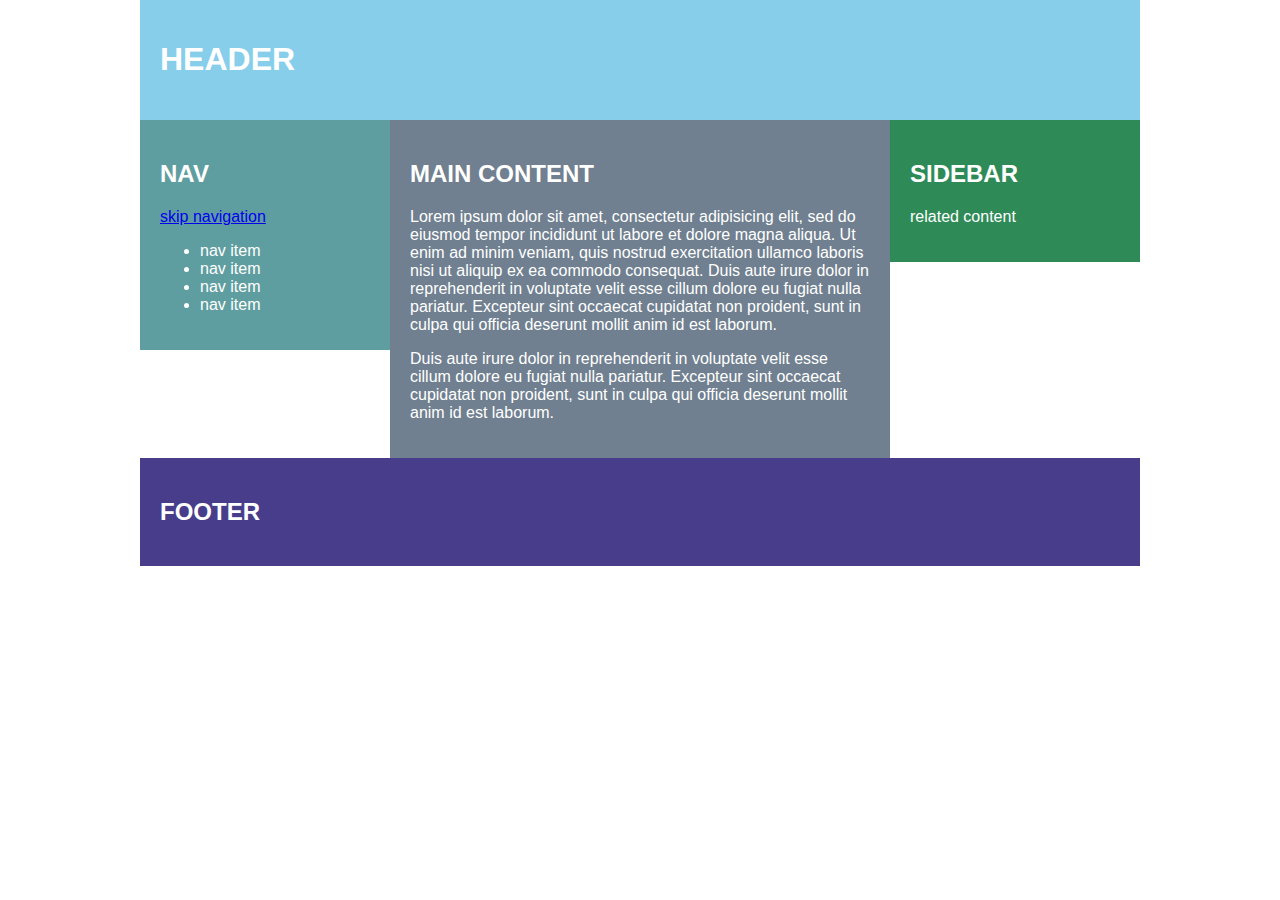
<file: 01-float/index.html>
<!DOCTYPE html>
<html lang="en">
	<head>
		<meta charset="UTF-8" />
		<meta name="viewport" content="width=device-width, initial-scale=1.0" />
		<title>CSS Layout</title>
		<link rel="stylesheet" href="float.css" />
	</head>
	<body>
		<div class="container">
			<header>
				<h1>header</h1>
			</header>
			<nav>
				<h2>nav</h2>
				<a href="#main-content">skip navigation</a>
				<ul>
					<li>nav item</li>
					<li>nav item</li>
					<li>nav item</li>
					<li>nav item</li>
				</ul>
			</nav>
			<main id="main-content">
				<h2>main content</h2>
				<p>
					Lorem ipsum dolor sit amet, consectetur adipisicing elit, sed do
					eiusmod tempor incididunt ut labore et dolore magna aliqua. Ut enim ad
					minim veniam, quis nostrud exercitation ullamco laboris nisi ut
					aliquip ex ea commodo consequat. Duis aute irure dolor in
					reprehenderit in voluptate velit esse cillum dolore eu fugiat nulla
					pariatur. Excepteur sint occaecat cupidatat non proident, sunt in
					culpa qui officia deserunt mollit anim id est laborum.
				</p>
				<p>
					Duis aute irure dolor in reprehenderit in voluptate velit esse cillum
					dolore eu fugiat nulla pariatur. Excepteur sint occaecat cupidatat non
					proident, sunt in culpa qui officia deserunt mollit anim id est
					laborum.
				</p>
			</main>
			<aside>
				<h2>sidebar</h2>
				<p>related content</p>
			</aside>
			<footer>
				<h2>footer</h2>
			</footer>
		</div>
	</body>
</html>
</file>
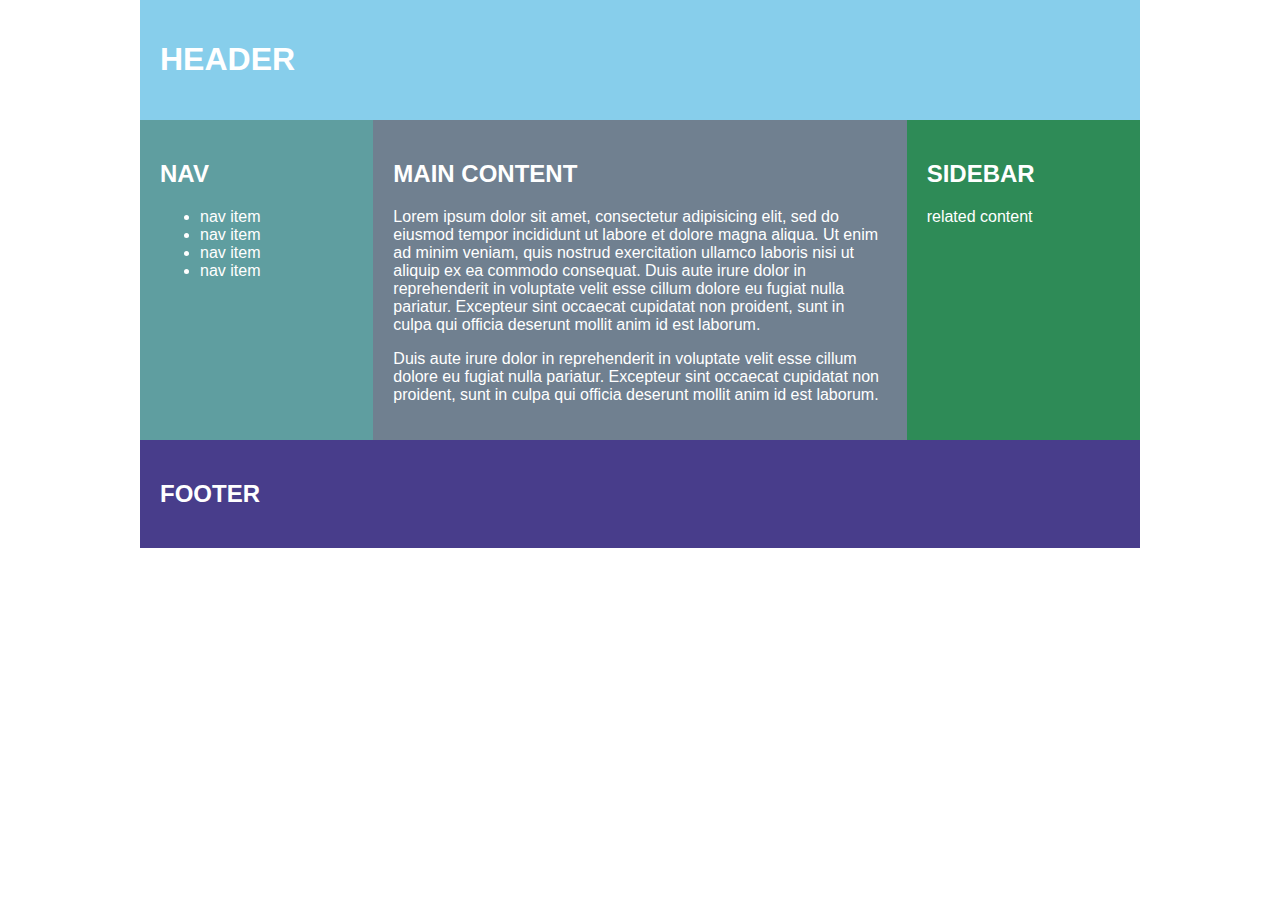
<file: 02-flexbox/index.html>
<!DOCTYPE html>
<html lang="en">
	<head>
		<meta charset="UTF-8" />
		<meta name="viewport" content="width=device-width, initial-scale=1.0" />
		<title>CSS Layout</title>
		<link rel="stylesheet" href="flexbox.css" />
	</head>
	<body>
		<div class="container">
			<header>
				<h1>header</h1>
			</header>
			<main id="main-content">
				<h2>main content</h2>
				<p>
					Lorem ipsum dolor sit amet, consectetur adipisicing elit, sed do
					eiusmod tempor incididunt ut labore et dolore magna aliqua. Ut enim ad
					minim veniam, quis nostrud exercitation ullamco laboris nisi ut
					aliquip ex ea commodo consequat. Duis aute irure dolor in
					reprehenderit in voluptate velit esse cillum dolore eu fugiat nulla
					pariatur. Excepteur sint occaecat cupidatat non proident, sunt in
					culpa qui officia deserunt mollit anim id est laborum.
				</p>
				<p>
					Duis aute irure dolor in reprehenderit in voluptate velit esse cillum
					dolore eu fugiat nulla pariatur. Excepteur sint occaecat cupidatat non
					proident, sunt in culpa qui officia deserunt mollit anim id est
					laborum.
				</p>
			</main>
			<nav>
				<h2>nav</h2>
				<!-- <a href="#main-content">skip navigation</a> -->
				<ul>
					<li>nav item</li>
					<li>nav item</li>
					<li>nav item</li>
					<li>nav item</li>
				</ul>
			</nav>
			<aside>
				<h2>sidebar</h2>
				<p>related content</p>
			</aside>
			<footer>
				<h2>footer</h2>
			</footer>
		</div>
	</body>
</html>
</file>
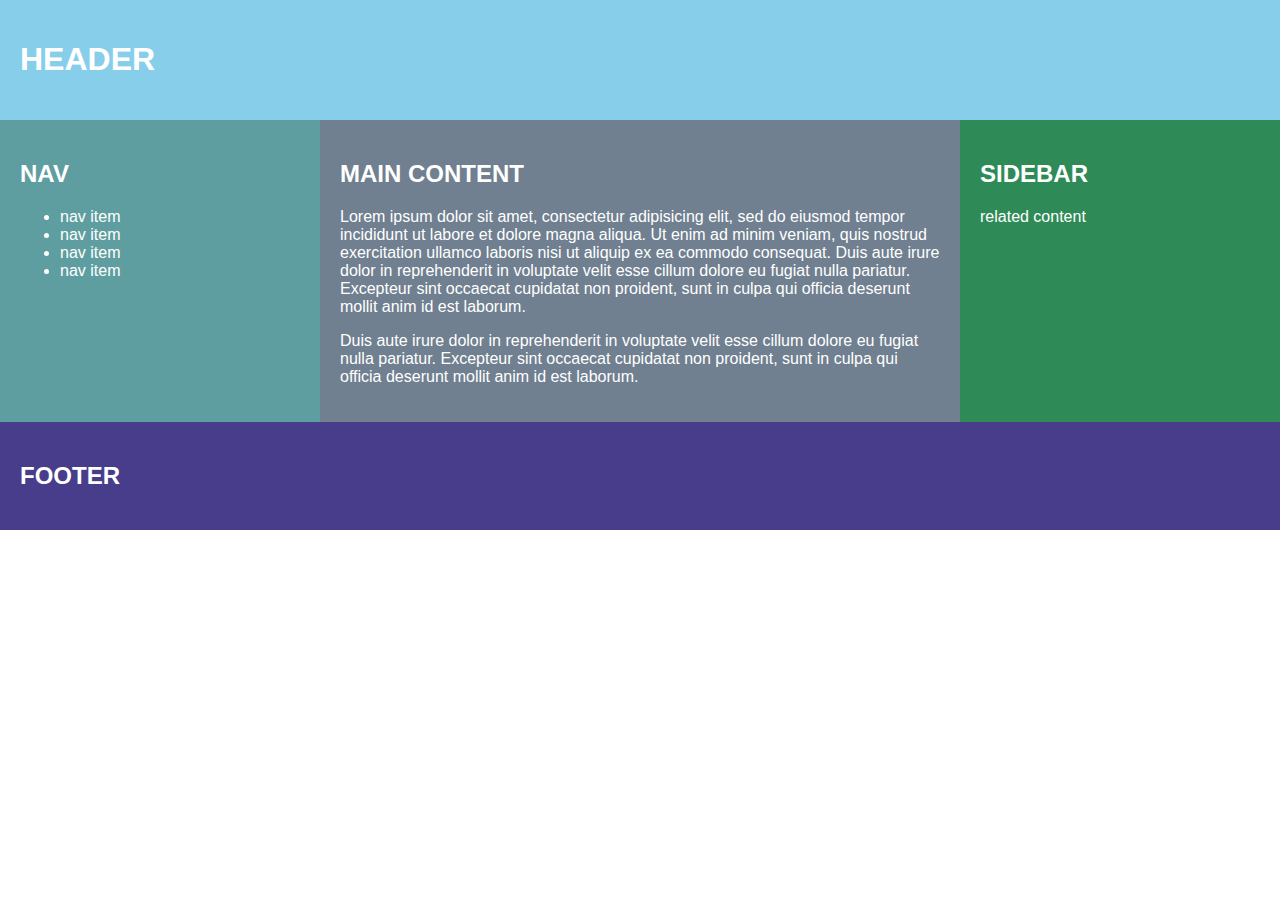
<file: 03-grid/index.html>
<!DOCTYPE html>
<html lang="en">
	<head>
		<meta charset="UTF-8" />
		<meta name="viewport" content="width=device-width, initial-scale=1.0" />
		<title>CSS Layout</title>
		<link rel="stylesheet" href="grid.css" />
	</head>
	<body>
		<div class="container">
			<header>
				<h1>header</h1>
			</header>
			<main id="main-content">
				<h2>main content</h2>
				<p>
					Lorem ipsum dolor sit amet, consectetur adipisicing elit, sed do
					eiusmod tempor incididunt ut labore et dolore magna aliqua. Ut enim ad
					minim veniam, quis nostrud exercitation ullamco laboris nisi ut
					aliquip ex ea commodo consequat. Duis aute irure dolor in
					reprehenderit in voluptate velit esse cillum dolore eu fugiat nulla
					pariatur. Excepteur sint occaecat cupidatat non proident, sunt in
					culpa qui officia deserunt mollit anim id est laborum.
				</p>
				<p>
					Duis aute irure dolor in reprehenderit in voluptate velit esse cillum
					dolore eu fugiat nulla pariatur. Excepteur sint occaecat cupidatat non
					proident, sunt in culpa qui officia deserunt mollit anim id est
					laborum.
				</p>
			</main>
			<nav>
				<h2>nav</h2>
				<!-- <a href="#main-content">skip navigation</a> -->
				<ul>
					<li>nav item</li>
					<li>nav item</li>
					<li>nav item</li>
					<li>nav item</li>
				</ul>
			</nav>
			<aside>
				<h2>sidebar</h2>
				<p>related content</p>
			</aside>
			<footer>
				<h2>footer</h2>
			</footer>
		</div>
	</body>
</html>
</file>
<file: 01-float/float.css>
/*
Keyword colors can be found at http://colours.neilorangepeel.com/
*/

/* border-box fix */
html {
	box-sizing: border-box;
}
*,
*:before,
*:after {
	box-sizing: inherit;
}

body {
	padding: 0;
	margin: 0;
}
h1,
h2 {
	text-transform: uppercase;
}

/* Add padding to all of the .container child elements */
.container > * {
	padding: 20px;
}
.container {
	color: white;
	font-family: helvetica, arial, sans-serif;
	max-width: 1000px;
	margin: 0 auto;
}

header {
	background: skyblue;
}
main {
	background: slategray;
}
nav {
	background: cadetblue;
}
aside {
	background: seagreen;
}
footer {
	background: darkslateblue;
}

@media (min-width: 600px) {
	nav {
		width: 25%;
		float: left;
	}
	main {
		width: 75%;
		float: left;
	}
	aside {
		clear: both;
	}
}

@media (min-width: 850px) {
	nav {
		width: 25%;
		float: left;
	}
	main {
		width: 50%;
		float: left;
	}
	aside {
		width: 25%;
		clear: none;
		float: right;
	}
	footer {
		clear: both;
	}
}
</file>
<file: 02-flexbox/flexbox.css>
/*
Keyword colors can be found at http://colours.neilorangepeel.com/
*/

/* border-box fix */
html {
	box-sizing: border-box;
}
*,
*:before,
*:after {
	box-sizing: inherit;
}

body {
	padding: 0;
	margin: 0;
	display: flex;
	justify-content: center;
}
h1,
h2 {
	text-transform: uppercase;
}

/* Add padding to all of the .container child elements */
.container > * {
	padding: 20px;
}
.container {
	color: white;
	font-family: helvetica, arial, sans-serif;
	display: flex;
	flex-wrap: wrap;
	max-width: 1000px;
}

header {
	background: skyblue;
	flex: 1 0 100%;
	order: 1;
}
main {
	background: slategray;
	order: 3;
	flex: 1 1 500px;
}
nav {
	background: cadetblue;
	order: 2;
	flex: 1 0 200px;
}
aside {
	background: seagreen;
	order: 4;
	flex: 1 0 200px;
}
footer {
	background: darkslateblue;
	flex: 1 0 100%;
	order: 5;
}
</file>
<file: 03-grid/grid.css>
/*
Keyword colors can be found at http://colours.neilorangepeel.com/
*/

/* border-box fix */
html {
	box-sizing: border-box;
}
*,
*:before,
*:after {
	box-sizing: inherit;
}

body {
	padding: 0;
	margin: 0;
}
h1,
h2 {
	text-transform: uppercase;
}

/* Add padding to all of the .container child elements */
.container > * {
	padding: 20px;
}
.container {
	color: white;
	font-family: helvetica, arial, sans-serif;
	display: grid;
	grid-template-columns: repeat(12, minmax(0, 1fr));
}

header {
	background: skyblue;
	grid-column: 1 / 13;
}
main {
	background: slategray;
	grid-column: 4 / 10;
}
nav {
	background: cadetblue;
	grid-column: 1 / 4;
}
aside {
	background: seagreen;
	grid-column: 10 / 13;
}
main,
nav,
aside {
	grid-row: 2 / 4;
}
footer {
	background: darkslateblue;
	grid-column: 1 / 13;
}
</file>
